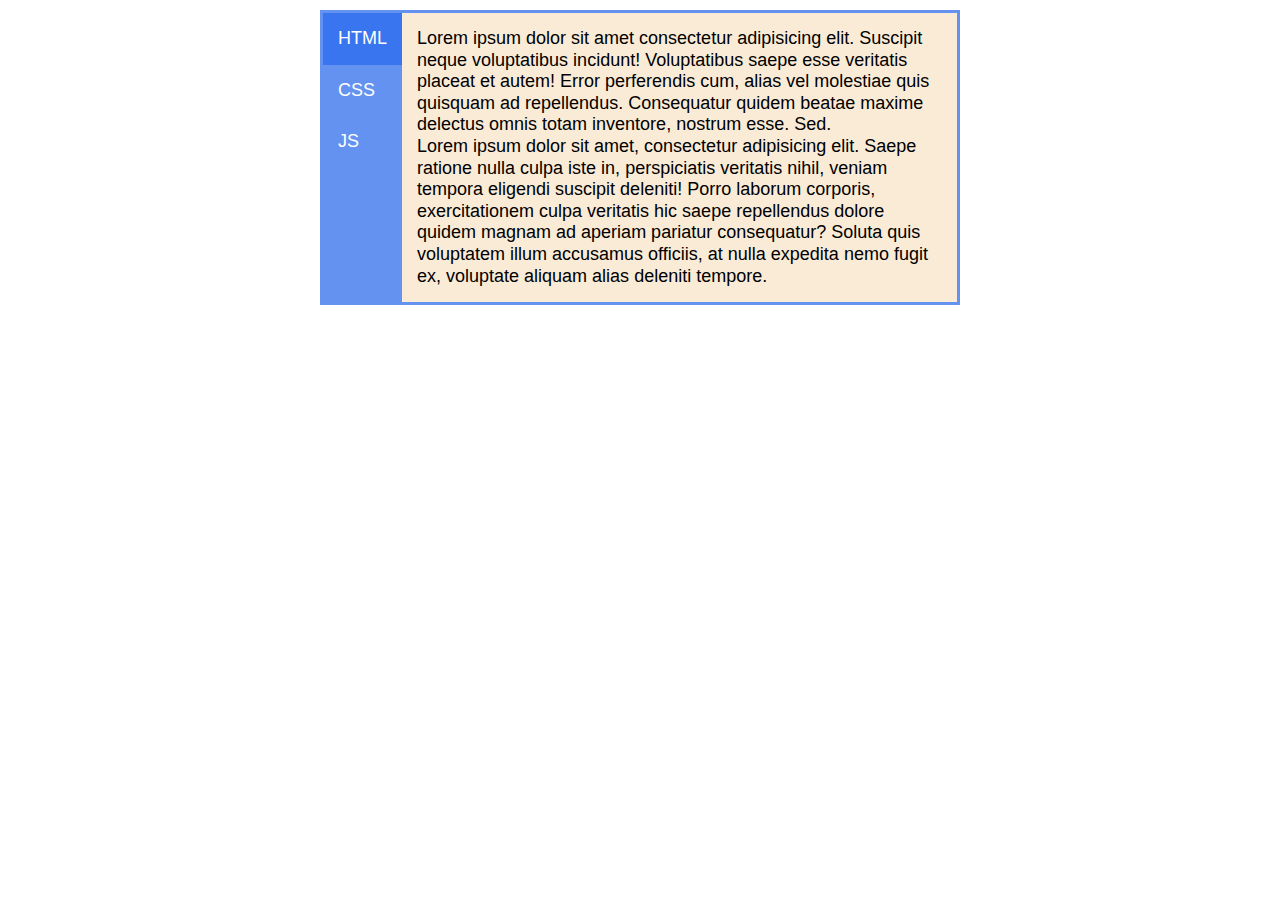
<file: Вкладки 2/index.html>
<!DOCTYPE html>
<html>
  <head>
    <title>Вкладки</title>
    <meta charset="utf-8" />
    <link rel="stylesheet" type="text/css" href="style.css" />
  </head>
  <body>
    <div class="line">
      <div id="tabs">
        <ul class="left">
          <li><a href="#">HTML</a></li>
          <li><a href="#">CSS</a></li>
          <li><a href="#">JS</a></li>
        </ul>

        <div class="text">
          <p>
            Lorem ipsum dolor sit amet consectetur adipisicing elit. Suscipit neque voluptatibus incidunt! Voluptatibus
            saepe esse veritatis placeat et autem! Error perferendis cum, alias vel molestiae quis quisquam ad
            repellendus. Consequatur quidem beatae maxime delectus omnis totam inventore, nostrum esse. Sed.
          </p>
          <p>
            Lorem ipsum dolor sit amet, consectetur adipisicing elit. Saepe ratione nulla culpa iste in, perspiciatis
            veritatis nihil, veniam tempora eligendi suscipit deleniti! Porro laborum corporis, exercitationem culpa
            veritatis hic saepe repellendus dolore quidem magnam ad aperiam pariatur consequatur? Soluta quis voluptatem
            illum accusamus officiis, at nulla expedita nemo fugit ex, voluptate aliquam alias deleniti tempore.
          </p>
        </div>
        <div class="text">
          <p>
            Lorem, ipsum dolor sit amet consectetur adipisicing elit. Reprehenderit, tenetur! Minus vero ipsum provident
            inventore nostrum sapiente explicabo? Et illo placeat, dicta, natus alias optio consectetur beatae sunt
            neque distinctio autem enim perspiciatis odit veniam cupiditate, hic laboriosam possimus accusantium
            consequuntur inventore veritatis pariatur eligendi?
          </p>
        </div>
        <div class="text">
          <p>
            Lorem ipsum dolor sit amet, consectetur adipisicing elit. Unde optio odit ipsam distinctio tenetur
            dignissimos maiores voluptatem magnam, similique assumenda nihil quisquam corporis ullam deleniti iure quam
            hic vero, modi soluta. Eveniet culpa repellendus vero, impedit reprehenderit magni nostrum! Aut dolore
            adipisci qui! Provident nisi, temporibus est minima in facere?
          </p>
        </div>
      </div>
    </div>
    <script src="index.js"></script>
  </body>
</html>
</file>
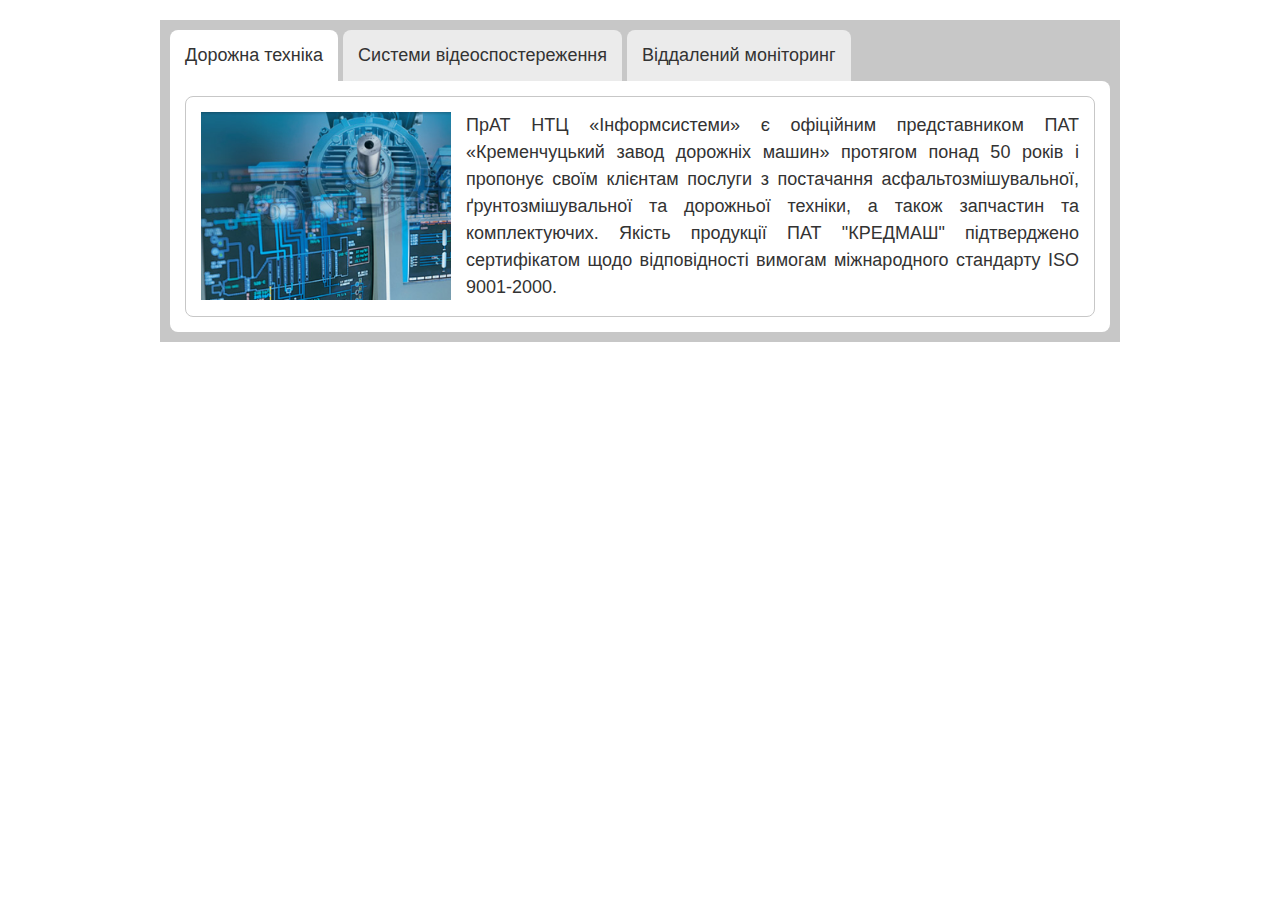
<file: Вкладки/index.html>
<!DOCTYPE html>
<html>
    <head>
        <title>Вкладки</title>
        <meta charset="utf-8">
        <link rel="stylesheet" type="text/css" href="style.css">
        
        
      </head>
      <body>
        <div id="tabs">
          <ul>
            <li> <a href="#tabs-1">Дорожна техніка</a></li>
            <li> <a href="#tabs-2">Системи відеоспостереження</a> </li>
            <li> <a href="#tabs-3">Віддалений моніторинг</a></li>
          </ul>
          
          <div id="tabs-1">
            <p> 
              <img src="images/banner03.jpg"> ПрАТ НТЦ «Інформсистеми» є офіційним представником ПАТ «Кременчуцький завод дорожніх машин» протягом понад 50 років і пропонує своїм клієнтам послуги з постачання асфальтозмішувальної, ґрунтозмішувальної та дорожньої техніки, а також запчастин та комплектуючих. Якість продукції ПАТ "КРЕДМАШ" підтверджено сертифікатом щодо відповідності вимогам міжнародного стандарту ISO 9001-2000. </p>
            </div>
            <div id="tabs-2">
              <p>  <img src="images/banner02.jpg">Система відеоспостереження (СВН) дозволяє оперативно, в режимі реального часу контролювати стан вузлів установки, які з робочого місця оператора можуть бути візуально недоступні під час роботи. Це знижує психологічне навантаження на оператора, підвищує культуру виробництва. У цьому істотно підвищується швидкість реакції оператора ситуації, що виникають на ділянках установки.</p>
            </div>
            <div id="tabs-3">
              <p><img src="images/banner04.jpg">  
                Встановивши в мікропроцесорну систему управління нове програмне забезпечення, у керівників організації, що експлуатує асфальтозмішувальну установку, з'являється можливість дистанційно контролювати роботу установки та оператора, а саме отримувати інформацію про статистику роботи, аварійні повідомлення, та поточний стан установки. Така система називається "Система віддаленого моніторингу".</p>
              </div>
            </div>
            
            <script src="script.js"></script>
          </body>

</html>
</file>
<file: Вкладки 2/style.css>
* {
  margin: 0;
  padding: 0;
  box-sizing: border-box;
}

body {
  font-size: 18px;
  font-family: Verdana, Geneva, Tahoma, sans-serif;
  line-height: 1.2em;
}

.line {
  border: 3px solid rgb(99, 146, 240);
  width: 50%;
  margin: 10px auto;
}
#tabs {
  display: flex;

  background-color: antiquewhite;
}

li:hover,
.active {
  background-color: rgb(57, 117, 238);
}
a {
  display: block;
  padding: 15px;
  text-decoration: none;
  color: white;
}
.left {
  background-color: rgb(99, 146, 240);
  list-style-type: none;
}

.text {
  padding: 15px;
}
</file>
<file: Вкладки/style.css>
* {
  margin: 0;
  padding: 0;
  -webkit-box-sizing: border-box;
  box-sizing: border-box;
}

body {
  font-family: sans-serif;
  font-size: 18px;
  color: #333;
}

#tabs {
  width: 960px;
  background-color: #c7c7c7;
  padding: 10px;
  margin: 20px auto;
}

ul {
  list-style-type: none;
  overflow: hidden;
}

li {
  float: left;
  background-color: #ebebeb;
  border-radius: 8px 8px 0 0;
  margin-right: 5px;
  -webkit-transition: background-color 0.2s;
  transition: background-color 0.2s;
}

li:hover,
.active {
  background-color: #fff;
}
a {
  display: block;
  padding: 15px;
  text-decoration: none;
  color: #333;
}

#tabs div {
  background-color: #fff;
  border-radius: 0 8px 8px 8px;
  line-height: 1.5em;
  padding: 15px;
}

img {
  width: 250px;
  float: left;
  margin-right: 15px;
}

p {
  padding: 15px;
  border: 1px solid #c7c7c7;
  border-radius: 8px;
  overflow: hidden;
  text-align: justify;
}
#tabs-1 {
}
.active1 {
  display: block;
}

.hide_tabs {
  display: none;
}
</file>
